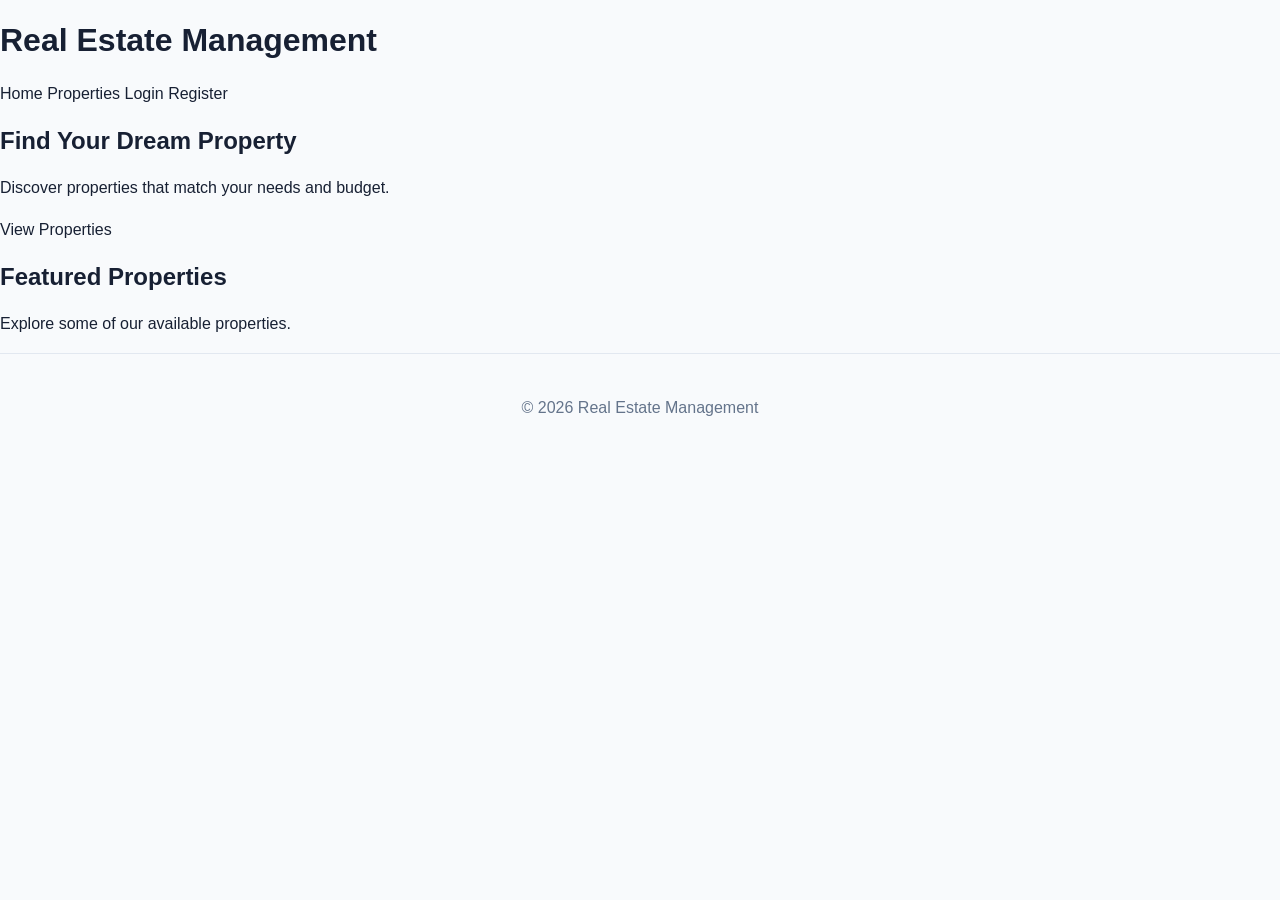
<file: frontend/index.html>
<!DOCTYPE html>
<html lang="en">

<head>
    <meta charset="UTF-8">

    <!-- Makes the website responsive on mobile devices -->
    <meta name="viewport" content="width=device-width, initial-scale=1.0">

    <!-- Browser tab title -->
    <title>Real Estate Management</title>

    <link rel="stylesheet" href="css/style.css">
</head>

<body>

    <!-- Website Header -->
    <header>

        <!-- Application name -->
        <h1>Real Estate Management</h1>

        <!-- Navigation -->
        <nav>
            <a href="index.html">Home</a>
            <a href="properties.html">Properties</a>
            <a href="login.html">Login</a>
            <a href="register.html">Register</a>
        </nav>

    </header>


    <!-- Main Content -->
    <main>

        <!-- Hero Section -->
        <section>

            <h2>Find Your Dream Property</h2>

            <p>
                Discover properties that match your needs and budget.
            </p>

            <a href="properties.html">
                View Properties
            </a>

        </section>


        <!-- Featured Properties Section -->
        <section>

            <h2>Featured Properties</h2>

            <p>
                Explore some of our available properties.
            </p>

        </section>

    </main>


    <!-- Footer -->
    <footer>

        <p>
            &copy; 2026 Real Estate Management
        </p>

    </footer>

</body>

</html>
</file>
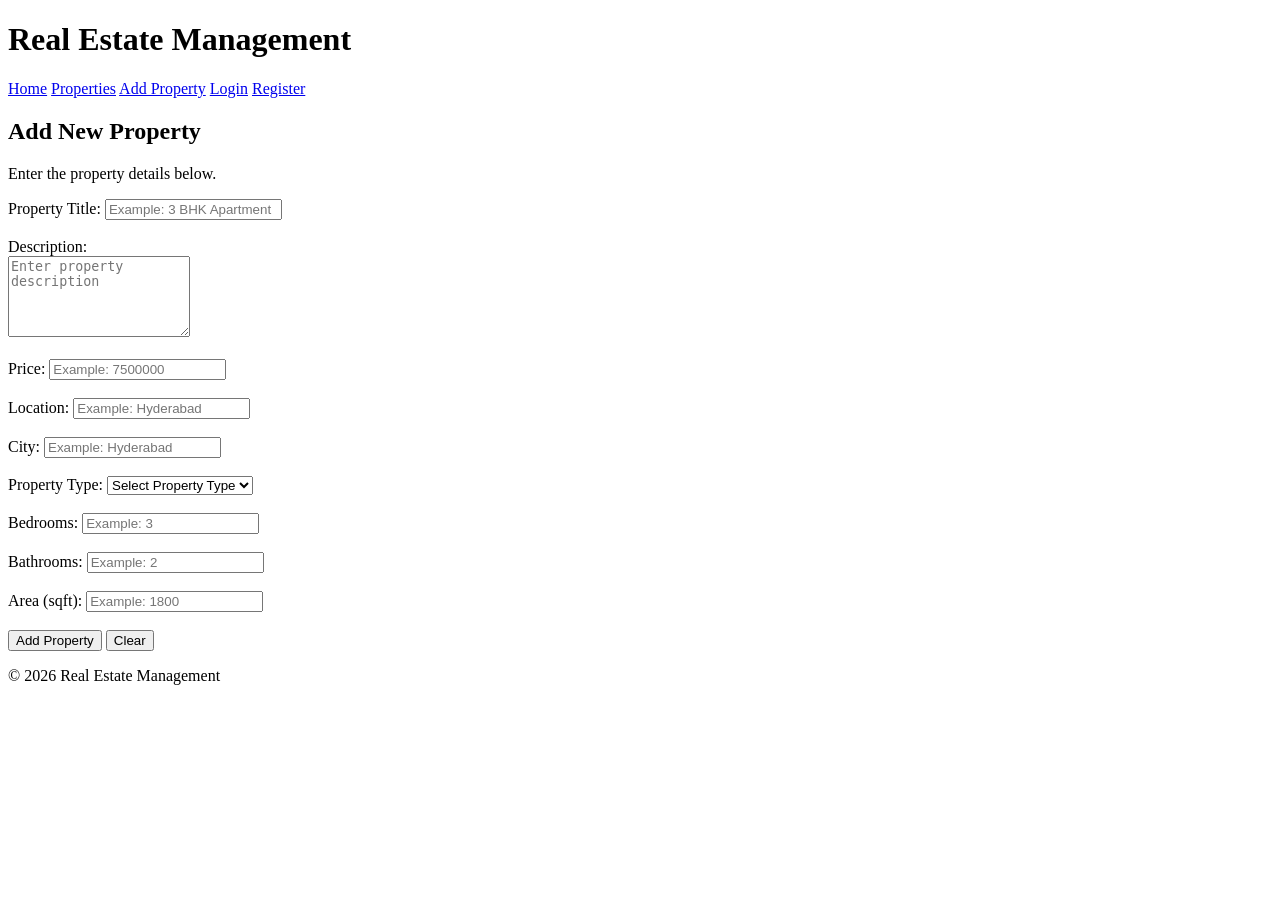
<file: frontend/add-property.html>
<!DOCTYPE html>
<html lang="en">

<head>
    <meta charset="UTF-8">

    <meta name="viewport" content="width=device-width, initial-scale=1.0">

    <title>Add Property - Real Estate Management</title>
</head>

<body>

    <!-- Header -->
    <header>

        <h1>Real Estate Management</h1>

        <!-- Navigation -->
        <nav>
            <a href="index.html">Home</a>
            <a href="properties.html">Properties</a>
            <a href="add-property.html">Add Property</a>
            <a href="login.html">Login</a>
            <a href="register.html">Register</a>
        </nav>

    </header>


    <!-- Main Content -->
    <main>

        <h2>Add New Property</h2>

        <p>
            Enter the property details below.
        </p>


        <!-- Add Property Form -->
        <form id="addPropertyForm">

            <!-- Property Title -->
            <div>
                <label for="title">
                    Property Title:
                </label>

                <input
                    type="text"
                    id="title"
                    name="title"
                    placeholder="Example: 3 BHK Apartment"
                    required
                >
            </div>

            <br>


            <!-- Description -->
            <div>
                <label for="description">
                    Description:
                </label>

                <br>

                <textarea
                    id="description"
                    name="description"
                    rows="5"
                    placeholder="Enter property description"
                    required
                ></textarea>
            </div>

            <br>


            <!-- Price -->
            <div>
                <label for="price">
                    Price:
                </label>

                <input
                    type="number"
                    id="price"
                    name="price"
                    placeholder="Example: 7500000"
                    min="0"
                    required
                >
            </div>

            <br>


            <!-- Location -->
            <div>
                <label for="location">
                    Location:
                </label>

                <input
                    type="text"
                    id="location"
                    name="location"
                    placeholder="Example: Hyderabad"
                    required
                >
            </div>

            <br>


            <!-- City -->
            <div>
                <label for="city">
                    City:
                </label>

                <input
                    type="text"
                    id="city"
                    name="city"
                    placeholder="Example: Hyderabad"
                    required
                >
            </div>

            <br>


            <!-- Property Type -->
            <div>
                <label for="property_type">
                    Property Type:
                </label>

                <select
                    id="property_type"
                    name="property_type"
                    required
                >
                    <option value="">Select Property Type</option>
                    <option value="Apartment">Apartment</option>
                    <option value="House">House</option>
                    <option value="Villa">Villa</option>
                    <option value="Plot">Plot</option>
                    <option value="Commercial">Commercial</option>
                </select>
            </div>

            <br>


            <!-- Bedrooms -->
            <div>
                <label for="bedrooms">
                    Bedrooms:
                </label>

                <input
                    type="number"
                    id="bedrooms"
                    name="bedrooms"
                    placeholder="Example: 3"
                    min="0"
                    required
                >
            </div>

            <br>


            <!-- Bathrooms -->
            <div>
                <label for="bathrooms">
                    Bathrooms:
                </label>

                <input
                    type="number"
                    id="bathrooms"
                    name="bathrooms"
                    placeholder="Example: 2"
                    min="0"
                    required
                >
            </div>

            <br>


            <!-- Area -->
            <div>
                <label for="area">
                    Area (sqft):
                </label>

                <input
                    type="number"
                    id="area"
                    name="area"
                    placeholder="Example: 1800"
                    min="0"
                    required
                >
            </div>

            <br>


            <!-- Buttons -->
            <button type="submit">
                Add Property
            </button>

            <button type="reset">
                Clear
            </button>

        </form>

    </main>


    <!-- Footer -->
    <footer>

        <p>
            &copy; 2026 Real Estate Management
        </p>

    </footer>


    <!-- JavaScript -->
    <script>

        const addPropertyForm =
            document.getElementById("addPropertyForm");

        addPropertyForm.addEventListener("submit", function(event) {

            event.preventDefault();

            alert("Property form submitted successfully!");

        });

    </script>

</body>

</html>
</file>
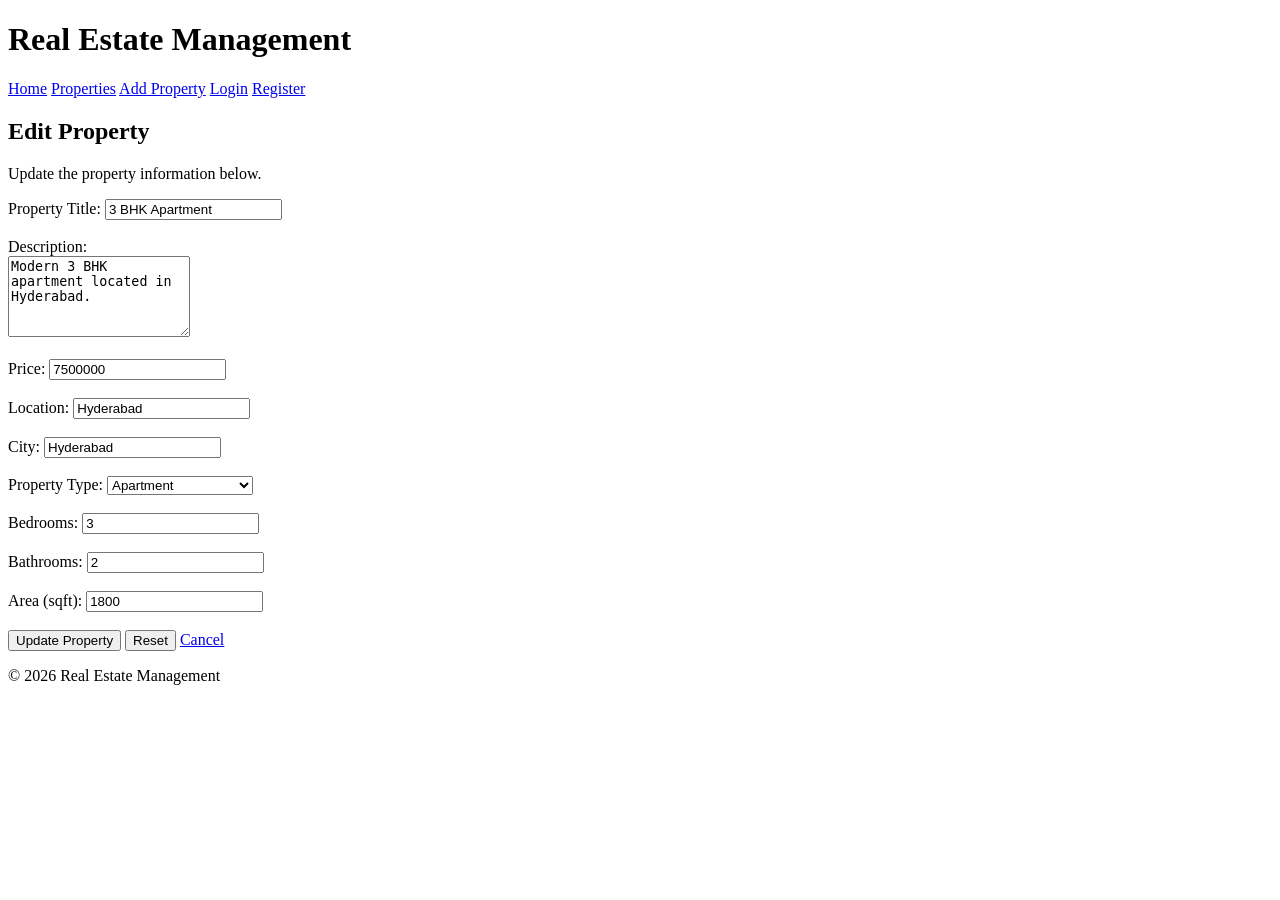
<file: frontend/edit-property.html>
<!DOCTYPE html>
<html lang="en">

<head>
    <meta charset="UTF-8">

    <meta name="viewport" content="width=device-width, initial-scale=1.0">

    <title>Edit Property - Real Estate Management</title>
</head>

<body>

    <!-- Header -->
    <header>

        <h1>Real Estate Management</h1>

        <!-- Navigation -->
        <nav>
            <a href="index.html">Home</a>
            <a href="properties.html">Properties</a>
            <a href="add-property.html">Add Property</a>
            <a href="login.html">Login</a>
            <a href="register.html">Register</a>
        </nav>

    </header>


    <!-- Main Content -->
    <main>

        <h2>Edit Property</h2>

        <p>
            Update the property information below.
        </p>


        <!-- Edit Property Form -->
        <form id="editPropertyForm">

            <!-- Property Title -->
            <div>

                <label for="title">
                    Property Title:
                </label>

                <input
                    type="text"
                    id="title"
                    name="title"
                    placeholder="Example: 3 BHK Apartment"
                    value="3 BHK Apartment"
                    required
                >

            </div>

            <br>


            <!-- Description -->
            <div>

                <label for="description">
                    Description:
                </label>

                <br>

                <textarea
                    id="description"
                    name="description"
                    rows="5"
                    placeholder="Enter property description"
                    required
                >Modern 3 BHK apartment located in Hyderabad.</textarea>

            </div>

            <br>


            <!-- Price -->
            <div>

                <label for="price">
                    Price:
                </label>

                <input
                    type="number"
                    id="price"
                    name="price"
                    placeholder="Example: 7500000"
                    value="7500000"
                    min="0"
                    required
                >

            </div>

            <br>


            <!-- Location -->
            <div>

                <label for="location">
                    Location:
                </label>

                <input
                    type="text"
                    id="location"
                    name="location"
                    placeholder="Example: Hyderabad"
                    value="Hyderabad"
                    required
                >

            </div>

            <br>


            <!-- City -->
            <div>

                <label for="city">
                    City:
                </label>

                <input
                    type="text"
                    id="city"
                    name="city"
                    placeholder="Example: Hyderabad"
                    value="Hyderabad"
                    required
                >

            </div>

            <br>


            <!-- Property Type -->
            <div>

                <label for="property_type">
                    Property Type:
                </label>

                <select
                    id="property_type"
                    name="property_type"
                    required
                >

                    <option value="">
                        Select Property Type
                    </option>

                    <option value="Apartment" selected>
                        Apartment
                    </option>

                    <option value="House">
                        House
                    </option>

                    <option value="Villa">
                        Villa
                    </option>

                    <option value="Plot">
                        Plot
                    </option>

                    <option value="Commercial">
                        Commercial
                    </option>

                </select>

            </div>

            <br>


            <!-- Bedrooms -->
            <div>

                <label for="bedrooms">
                    Bedrooms:
                </label>

                <input
                    type="number"
                    id="bedrooms"
                    name="bedrooms"
                    placeholder="Example: 3"
                    value="3"
                    min="0"
                    required
                >

            </div>

            <br>


            <!-- Bathrooms -->
            <div>

                <label for="bathrooms">
                    Bathrooms:
                </label>

                <input
                    type="number"
                    id="bathrooms"
                    name="bathrooms"
                    placeholder="Example: 2"
                    value="2"
                    min="0"
                    required
                >

            </div>

            <br>


            <!-- Area -->
            <div>

                <label for="area">
                    Area (sqft):
                </label>

                <input
                    type="number"
                    id="area"
                    name="area"
                    placeholder="Example: 1800"
                    value="1800"
                    min="0"
                    required
                >

            </div>

            <br>


            <!-- Buttons -->

            <button type="submit">
                Update Property
            </button>

            <button type="reset">
                Reset
            </button>

            <a href="properties.html">
                Cancel
            </a>

        </form>

    </main>


    <!-- Footer -->
    <footer>

        <p>
            &copy; 2026 Real Estate Management
        </p>

    </footer>


    <!-- Temporary JavaScript -->
    <script>

        const editPropertyForm =
            document.getElementById("editPropertyForm");


        editPropertyForm.addEventListener("submit", function(event) {

            event.preventDefault();

            alert("Property updated successfully!");

        });

    </script>

</body>

</html>
</file>
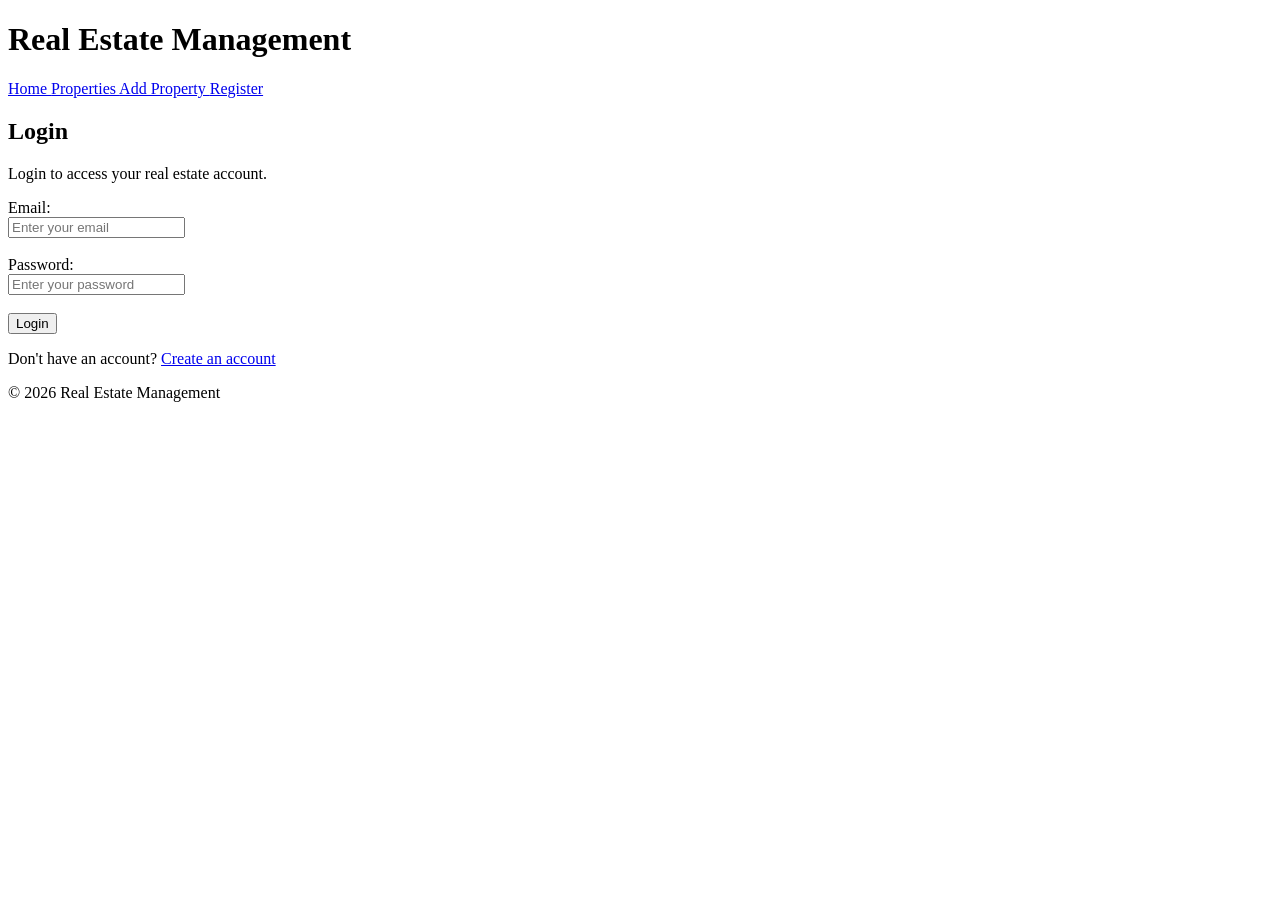
<file: frontend/login.html>
<!DOCTYPE html>
<html lang="en">

<head>

    <meta charset="UTF-8">

    <meta name="viewport" content="width=device-width, initial-scale=1.0">

    <title>Login - Real Estate Management</title>

</head>

<body>

    <!-- =========================
         HEADER
    ========================== -->

    <header>

        <h1>Real Estate Management</h1>

        <nav>

            <a href="index.html">
                Home
            </a>

            <a href="properties.html">
                Properties
            </a>

            <a href="add-property.html">
                Add Property
            </a>

            <a href="register.html">
                Register
            </a>

        </nav>

    </header>


    <!-- =========================
         MAIN LOGIN SECTION
    ========================== -->

    <main>

        <h2>Login</h2>

        <p>
            Login to access your real estate account.
        </p>


        <!-- Login Form -->

        <form id="loginForm">

            <!-- Email -->

            <div>

                <label for="email">
                    Email:
                </label>

                <br>

                <input
                    type="email"
                    id="email"
                    name="email"
                    placeholder="Enter your email"
                    autocomplete="email"
                    required
                >

            </div>

            <br>


            <!-- Password -->

            <div>

                <label for="password">
                    Password:
                </label>

                <br>

                <input
                    type="password"
                    id="password"
                    name="password"
                    placeholder="Enter your password"
                    autocomplete="current-password"
                    required
                >

            </div>

            <br>


            <!-- Login Button -->

            <button type="submit">
                Login
            </button>

        </form>


        <!-- Message area -->

        <div id="message"></div>


        <!-- Register link -->

        <p>

            Don't have an account?

            <a href="register.html">
                Create an account
            </a>

        </p>

    </main>


    <!-- =========================
         FOOTER
    ========================== -->

    <footer>

        <p>
            &copy; 2026 Real Estate Management
        </p>

    </footer>


    <!-- =========================
         TEMPORARY JAVASCRIPT
    ========================== -->

    <script>

        // Get the login form

        const loginForm =
            document.getElementById("loginForm");


        // Get message element

        const message =
            document.getElementById("message");


        // Handle form submission

        loginForm.addEventListener("submit", function(event) {

            // Prevent browser from refreshing the page

            event.preventDefault();


            // Get entered values

            const email =
                document.getElementById("email").value.trim();

            const password =
                document.getElementById("password").value;


            // Validate email

            if (email === "") {

                message.innerHTML =
                    "<p>Please enter your email.</p>";

                return;

            }


            // Validate password

            if (password === "") {

                message.innerHTML =
                    "<p>Please enter your password.</p>";

                return;

            }


            // Temporary success message

            message.innerHTML =
                "<p>Login form submitted successfully.</p>";

        });

    </script>

</body>

</html>
</file>
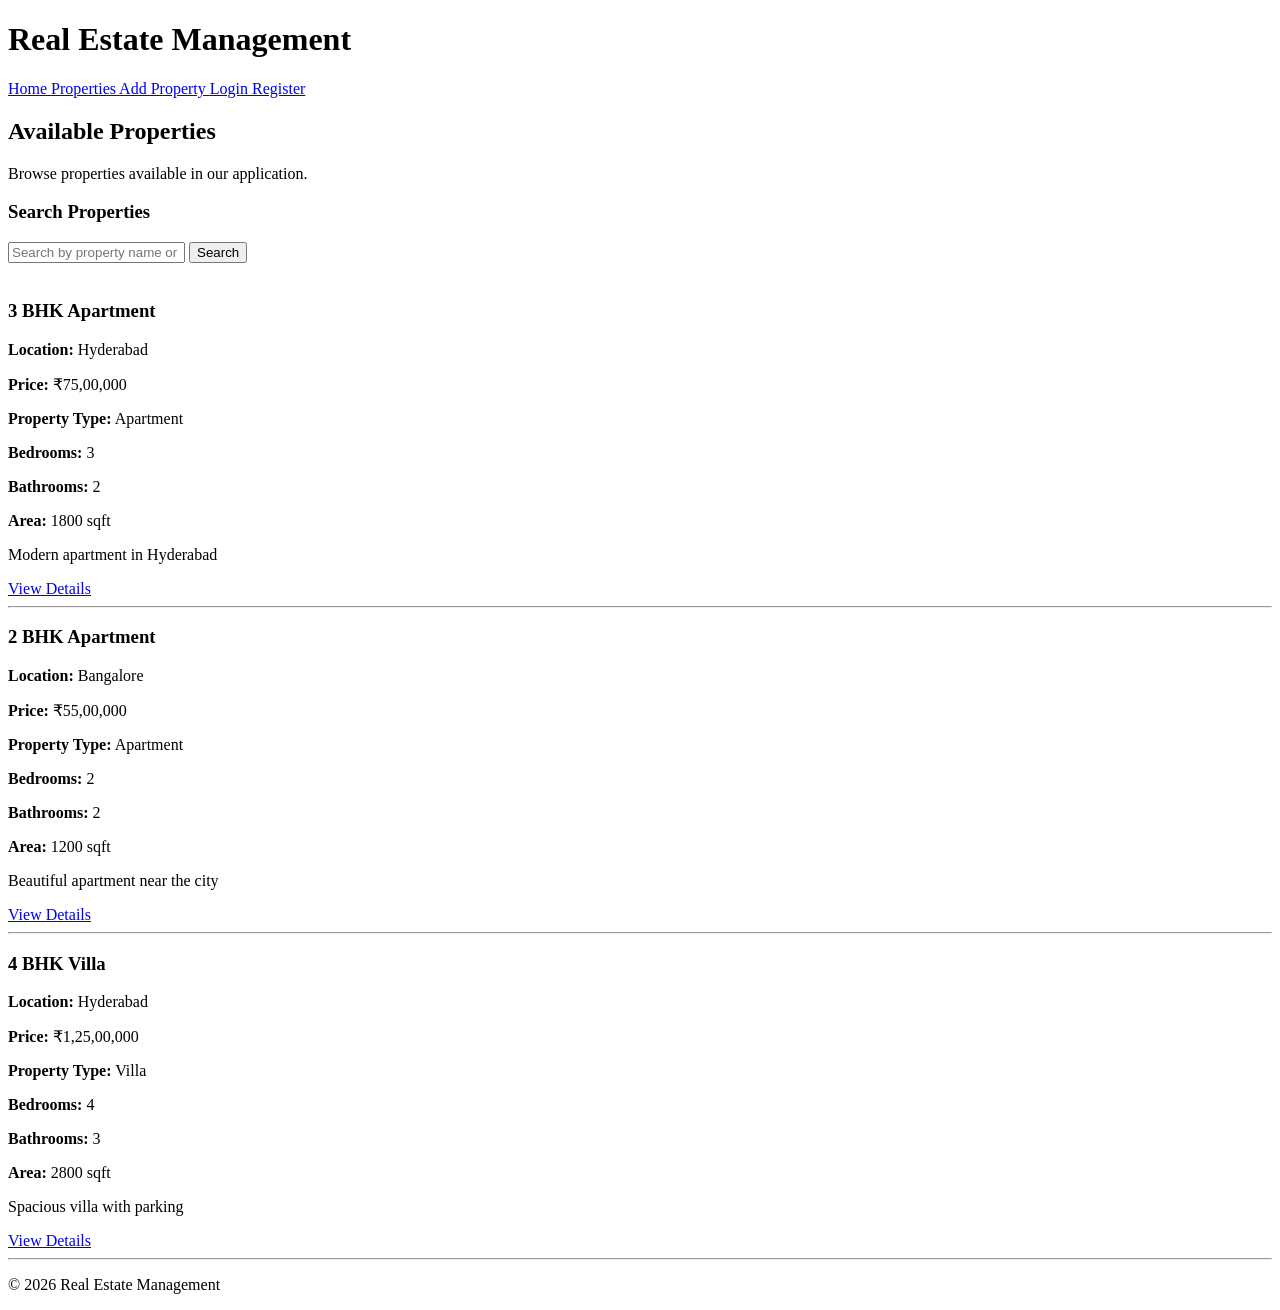
<file: frontend/properties.html>
<!DOCTYPE html>
<html lang="en">

<head>

    <meta charset="UTF-8">

    <meta name="viewport" content="width=device-width, initial-scale=1.0">

    <title>Properties - Real Estate Management</title>

</head>

<body>

    <!-- =========================
         HEADER
    ========================== -->

    <header>

        <h1>Real Estate Management</h1>

        <nav>

            <a href="index.html">
                Home
            </a>

            <a href="properties.html">
                Properties
            </a>

            <a href="add-property.html">
                Add Property
            </a>

            <a href="login.html">
                Login
            </a>

            <a href="register.html">
                Register
            </a>

        </nav>

    </header>


    <!-- =========================
         MAIN CONTENT
    ========================== -->

    <main>

        <h2>Available Properties</h2>

        <p>
            Browse properties available in our application.
        </p>


        <!-- =========================
             SEARCH
        ========================== -->

        <section>

            <h3>Search Properties</h3>

            <input
                type="text"
                id="searchInput"
                placeholder="Search by property name or location"
            >

            <button id="searchButton">
                Search
            </button>

        </section>


        <br>


        <!-- =========================
             PROPERTY LIST
        ========================== -->

        <section>

            <div id="propertyContainer">

                <!-- Property cards will be displayed here -->

            </div>

        </section>


        <!-- =========================
             MESSAGE
        ========================== -->

        <div id="message"></div>

    </main>


    <!-- =========================
         FOOTER
    ========================== -->

    <footer>

        <p>
            &copy; 2026 Real Estate Management
        </p>

    </footer>


    <!-- =========================
         JAVASCRIPT
    ========================== -->

    <script>

        /*
         * Temporary property data.
         *
         * This is mock data for frontend development.
         *
         * Later this data will come from:
         *
         * GET /api/properties
         */

        const properties = [

            {
                id: 1,
                title: "3 BHK Apartment",
                description: "Modern apartment in Hyderabad",
                price: 7500000,
                location: "Hyderabad",
                property_type: "Apartment",
                bedrooms: 3,
                bathrooms: 2,
                area: 1800
            },

            {
                id: 2,
                title: "2 BHK Apartment",
                description: "Beautiful apartment near the city",
                price: 5500000,
                location: "Bangalore",
                property_type: "Apartment",
                bedrooms: 2,
                bathrooms: 2,
                area: 1200
            },

            {
                id: 3,
                title: "4 BHK Villa",
                description: "Spacious villa with parking",
                price: 12500000,
                location: "Hyderabad",
                property_type: "Villa",
                bedrooms: 4,
                bathrooms: 3,
                area: 2800
            }

        ];


        /*
         * Get HTML elements
         */

        const propertyContainer =
            document.getElementById("propertyContainer");

        const searchInput =
            document.getElementById("searchInput");

        const searchButton =
            document.getElementById("searchButton");

        const message =
            document.getElementById("message");


        /*
         * Display properties
         */

        function displayProperties(propertyList) {

            propertyContainer.innerHTML = "";


            /*
             * Check if there are no properties
             */

            if (propertyList.length === 0) {

                propertyContainer.innerHTML =
                    "<p>No properties found.</p>";

                return;

            }


            /*
             * Create property cards
             */

            propertyList.forEach(function(property) {

                const propertyCard =
                    document.createElement("div");


                propertyCard.innerHTML = `

                    <h3>
                        ${property.title}
                    </h3>

                    <p>
                        <strong>Location:</strong>
                        ${property.location}
                    </p>

                    <p>
                        <strong>Price:</strong>
                        ₹${property.price.toLocaleString("en-IN")}
                    </p>

                    <p>
                        <strong>Property Type:</strong>
                        ${property.property_type}
                    </p>

                    <p>
                        <strong>Bedrooms:</strong>
                        ${property.bedrooms}
                    </p>

                    <p>
                        <strong>Bathrooms:</strong>
                        ${property.bathrooms}
                    </p>

                    <p>
                        <strong>Area:</strong>
                        ${property.area} sqft
                    </p>

                    <p>
                        ${property.description}
                    </p>

                    <a href="property-details.html?id=${property.id}">
                        View Details
                    </a>

                    <hr>

                `;


                propertyContainer.appendChild(propertyCard);

            });

        }


        /*
         * Display properties when page loads
         */

        displayProperties(properties);


        /*
         * Search properties
         */

        searchButton.addEventListener(
            "click",
            function() {

                const searchValue =
                    searchInput.value
                        .toLowerCase()
                        .trim();


                /*
                 * Filter properties
                 */

                const filteredProperties =
                    properties.filter(function(property) {

                        return (

                            property.title
                                .toLowerCase()
                                .includes(searchValue)

                            ||

                            property.location
                                .toLowerCase()
                                .includes(searchValue)

                            ||

                            property.property_type
                                .toLowerCase()
                                .includes(searchValue)

                        );

                    });


                /*
                 * Display filtered properties
                 */

                displayProperties(filteredProperties);

            }
        );

    </script>

</body>

</html>
</file>
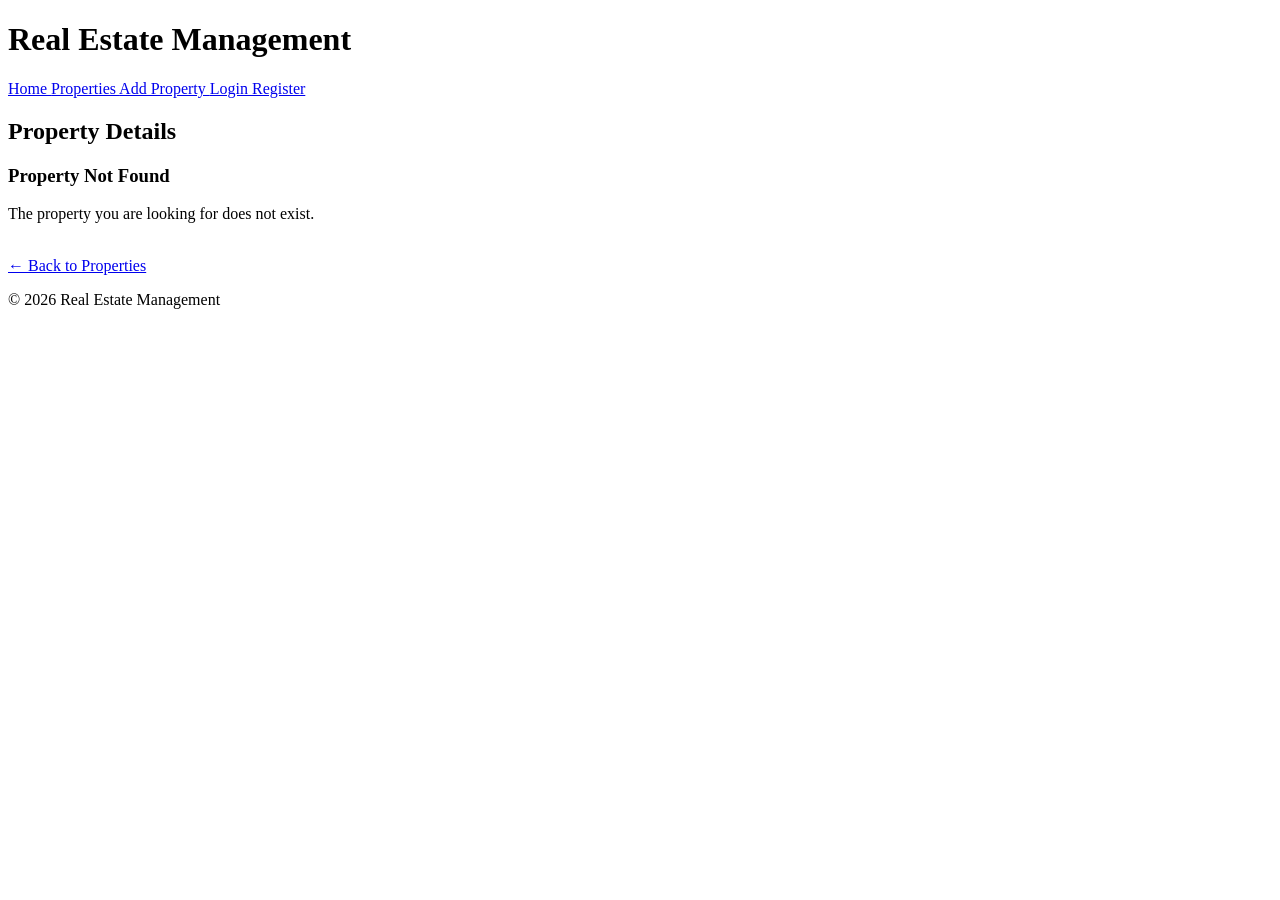
<file: frontend/property-details.html>
<!DOCTYPE html>
<html lang="en">

<head>

    <meta charset="UTF-8">

    <meta name="viewport" content="width=device-width, initial-scale=1.0">

    <title>Property Details - Real Estate Management</title>

</head>

<body>

    <!-- =========================
         HEADER
    ========================== -->

    <header>

        <h1>Real Estate Management</h1>

        <nav>

            <a href="index.html">
                Home
            </a>

            <a href="properties.html">
                Properties
            </a>

            <a href="add-property.html">
                Add Property
            </a>

            <a href="login.html">
                Login
            </a>

            <a href="register.html">
                Register
            </a>

        </nav>

    </header>


    <!-- =========================
         MAIN CONTENT
    ========================== -->

    <main>

        <h2>Property Details</h2>


        <!-- Property Details Container -->

        <section id="propertyDetails">

            <!-- JavaScript will display
                 property information here -->

        </section>


        <br>


        <!-- Navigation -->

        <a href="properties.html">
            ← Back to Properties
        </a>

    </main>


    <!-- =========================
         FOOTER
    ========================== -->

    <footer>

        <p>
            &copy; 2026 Real Estate Management
        </p>

    </footer>


    <!-- =========================
         JAVASCRIPT
    ========================== -->

    <script>

        /*
         * Get the property ID from the URL.
         *
         * Example:
         *
         * property-details.html?id=1
         *
         * The value of id will be:
         *
         * 1
         */

        const urlParams =
            new URLSearchParams(window.location.search);

        const propertyId =
            urlParams.get("id");


        /*
         * Property details container
         */

        const propertyDetails =
            document.getElementById("propertyDetails");


        /*
         * Temporary mock property data.
         *
         * Later this will come from:
         *
         * GET /api/properties/<id>
         */

        const properties = [

            {
                id: 1,
                title: "3 BHK Apartment",
                description:
                    "Modern 3 BHK apartment located in Hyderabad with excellent connectivity and nearby facilities.",
                price: 7500000,
                location: "Hyderabad",
                property_type: "Apartment",
                bedrooms: 3,
                bathrooms: 2,
                area: 1800
            },

            {
                id: 2,
                title: "2 BHK Apartment",
                description:
                    "Beautiful 2 BHK apartment located near the city center.",
                price: 5500000,
                location: "Bangalore",
                property_type: "Apartment",
                bedrooms: 2,
                bathrooms: 2,
                area: 1200
            },

            {
                id: 3,
                title: "4 BHK Villa",
                description:
                    "Spacious villa with parking and modern facilities.",
                price: 12500000,
                location: "Hyderabad",
                property_type: "Villa",
                bedrooms: 4,
                bathrooms: 3,
                area: 2800
            }

        ];


        /*
         * Find the property using the ID
         */

        const property =
            properties.find(function(item) {

                return item.id === Number(propertyId);

            });


        /*
         * Check whether property exists
         */

        if (!property) {

            propertyDetails.innerHTML = `

                <h3>Property Not Found</h3>

                <p>
                    The property you are looking for
                    does not exist.
                </p>

            `;

        }

        else {

            /*
             * Display property details
             */

            propertyDetails.innerHTML = `

                <h2>
                    ${property.title}
                </h2>


                <p>
                    <strong>Property Type:</strong>
                    ${property.property_type}
                </p>


                <p>
                    <strong>Location:</strong>
                    ${property.location}
                </p>


                <p>
                    <strong>Price:</strong>
                    ₹${property.price.toLocaleString("en-IN")}
                </p>


                <p>
                    <strong>Bedrooms:</strong>
                    ${property.bedrooms}
                </p>


                <p>
                    <strong>Bathrooms:</strong>
                    ${property.bathrooms}
                </p>


                <p>
                    <strong>Area:</strong>
                    ${property.area} sqft
                </p>


                <h3>
                    Description
                </h3>


                <p>
                    ${property.description}
                </p>


                <br>


                <!-- Edit Property -->

                <a href="edit-property.html?id=${property.id}">
                    Edit Property
                </a>


                <br>
                <br>


                <!-- Delete Property -->

                <button id="deleteButton">
                    Delete Property
                </button>

            `;


            /*
             * Delete button
             */

            const deleteButton =
                document.getElementById("deleteButton");


            deleteButton.addEventListener(
                "click",
                function() {

                    const confirmDelete =
                        confirm(
                            "Are you sure you want to delete this property?"
                        );


                    if (confirmDelete) {

                        alert(
                            "Property deleted successfully!"
                        );


                        /*
                         * Later this will call:
                         *
                         * DELETE /api/properties/<id>
                         */

                        window.location.href =
                            "properties.html";

                    }

                }
            );

        }

    </script>

</body>

</html>
</file>
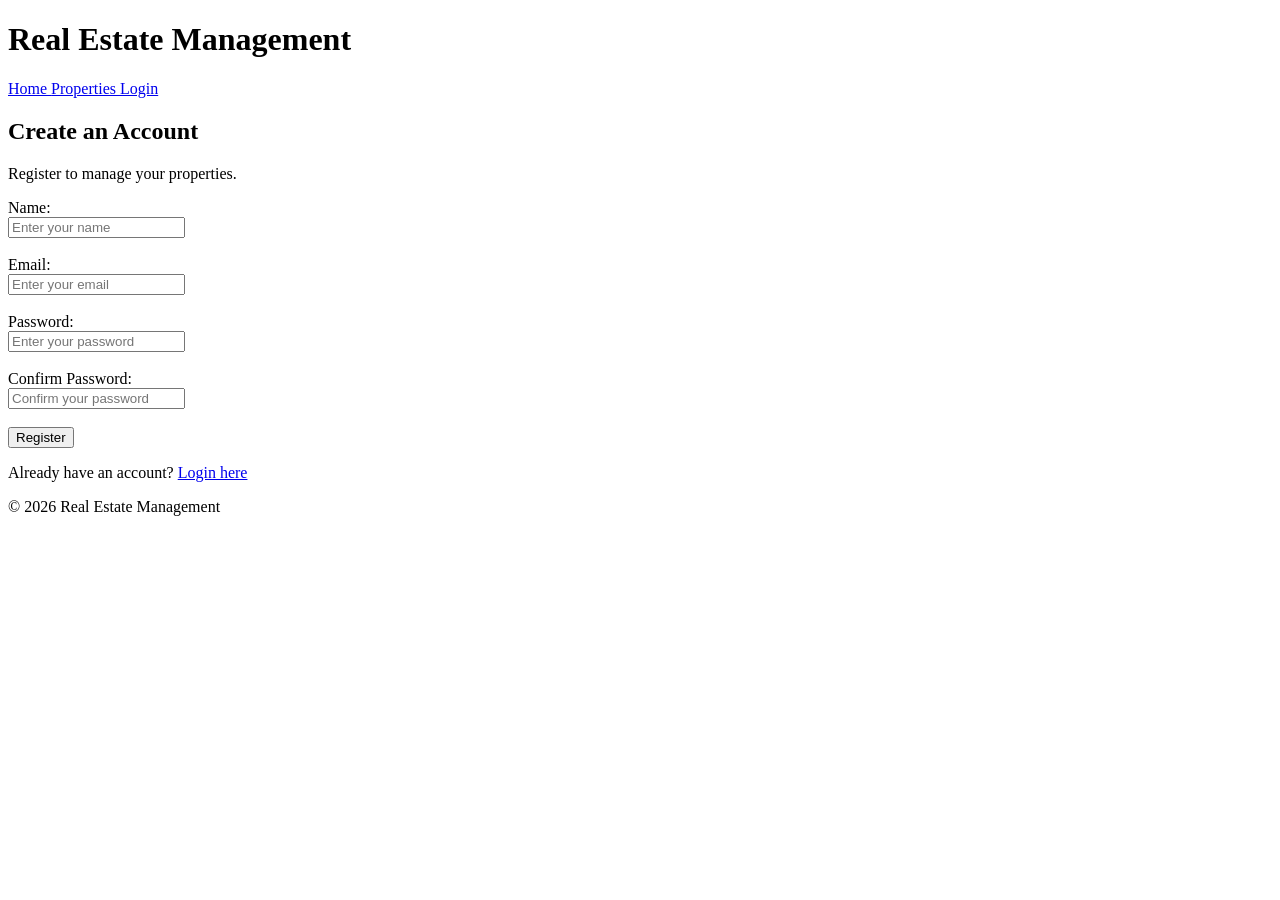
<file: frontend/register.html>
<!DOCTYPE html>
<html lang="en">

<head>

    <meta charset="UTF-8">

    <meta name="viewport" content="width=device-width, initial-scale=1.0">

    <title>Register - Real Estate Management</title>

</head>

<body>


    <!-- =========================
         HEADER
    ========================== -->

    <header>

        <h1>Real Estate Management</h1>

        <nav>

            <a href="index.html">
                Home
            </a>

            <a href="properties.html">
                Properties
            </a>

            <a href="login.html">
                Login
            </a>

        </nav>

    </header>


    <!-- =========================
         MAIN CONTENT
    ========================== -->

    <main>

        <h2>Create an Account</h2>

        <p>
            Register to manage your properties.
        </p>


        <!-- =========================
             REGISTER FORM
        ========================== -->

        <form id="registerForm">


            <!-- Name -->

            <div>

                <label for="name">
                    Name:
                </label>

                <br>

                <input
                    type="text"
                    id="name"
                    name="name"
                    placeholder="Enter your name"
                    autocomplete="name"
                    required
                >

            </div>

            <br>


            <!-- Email -->

            <div>

                <label for="email">
                    Email:
                </label>

                <br>

                <input
                    type="email"
                    id="email"
                    name="email"
                    placeholder="Enter your email"
                    autocomplete="email"
                    required
                >

            </div>

            <br>


            <!-- Password -->

            <div>

                <label for="password">
                    Password:
                </label>

                <br>

                <input
                    type="password"
                    id="password"
                    name="password"
                    placeholder="Enter your password"
                    autocomplete="new-password"
                    minlength="8"
                    required
                >

            </div>

            <br>


            <!-- Confirm Password -->

            <div>

                <label for="confirmPassword">
                    Confirm Password:
                </label>

                <br>

                <input
                    type="password"
                    id="confirmPassword"
                    name="confirmPassword"
                    placeholder="Confirm your password"
                    autocomplete="new-password"
                    minlength="8"
                    required
                >

            </div>

            <br>


            <!-- Register Button -->

            <button type="submit">
                Register
            </button>


        </form>


        <!-- =========================
             MESSAGE
        ========================== -->

        <div id="message"></div>


        <!-- Login Link -->

        <p>

            Already have an account?

            <a href="login.html">
                Login here
            </a>

        </p>


    </main>


    <!-- =========================
         FOOTER
    ========================== -->

    <footer>

        <p>
            &copy; 2026 Real Estate Management
        </p>

    </footer>


    <!-- =========================
         JAVASCRIPT
    ========================== -->

    <script>


        // Get register form

        const registerForm =
            document.getElementById("registerForm");


        // Get message area

        const message =
            document.getElementById("message");


        // Handle form submission

        registerForm.addEventListener(
            "submit",
            function(event) {

                // Prevent page refresh

                event.preventDefault();


                // Get values

                const name =
                    document.getElementById("name")
                    .value
                    .trim();


                const email =
                    document.getElementById("email")
                    .value
                    .trim();


                const password =
                    document.getElementById("password")
                    .value;


                const confirmPassword =
                    document.getElementById("confirmPassword")
                    .value;


                // Clear previous message

                message.innerHTML = "";


                // Validate name

                if (name === "") {

                    message.innerHTML =
                        "<p>Please enter your name.</p>";

                    return;

                }


                // Validate email

                if (email === "") {

                    message.innerHTML =
                        "<p>Please enter your email.</p>";

                    return;

                }


                // Validate password

                if (password === "") {

                    message.innerHTML =
                        "<p>Please enter your password.</p>";

                    return;

                }


                // Check password length

                if (password.length < 8) {

                    message.innerHTML =
                        "<p>Password must contain at least 8 characters.</p>";

                    return;

                }


                // Check password confirmation

                if (password !== confirmPassword) {

                    message.innerHTML =
                        "<p>Passwords do not match.</p>";

                    return;

                }


                // Temporary success message

                message.innerHTML =
                    "<p>Registration form submitted successfully.</p>";


                /*
                 * Later we will replace this with:
                 *
                 * POST /api/auth/register
                 *
                 * Example request:
                 *
                 * {
                 *     "name": name,
                 *     "email": email,
                 *     "password": password
                 * }
                 *
                 */


            }
        );


    </script>


</body>

</html>
</file>
<file: frontend/css/style.css>
* {
  box-sizing: border-box;
}

:root {
  --primary: #2563eb;
  --primary-dark: #1d4ed8;
  --text: #172033;
  --muted: #64748b;
  --border: #e2e8f0;
  --background: #f8fafc;
  --white: #ffffff;
  --danger: #dc2626;
  --success: #15803d;
}

body {
  margin: 0;
  font-family: Inter, Arial, sans-serif;
  color: var(--text);
  background: var(--background);
  line-height: 1.6;
}

a {
  color: inherit;
  text-decoration: none;
}

.navbar {
  min-height: 70px;
  padding: 0 6%;
  display: flex;
  align-items: center;
  justify-content: space-between;
  background: var(--white);
  border-bottom: 1px solid var(--border);
}

.brand {
  font-size: 1.35rem;
  font-weight: 800;
  color: var(--primary);
}

.navbar nav {
  display: flex;
  align-items: center;
  gap: 20px;
}

.navbar nav a {
  color: #475569;
}

.navbar nav a:hover,
.navbar nav a.active {
  color: var(--primary);
}

.link-button {
  border: 0;
  background: transparent;
  cursor: pointer;
  font: inherit;
  color: #475569;
}

.hero {
  min-height: 480px;
  padding: 90px 8%;
  display: flex;
  align-items: center;
  background: linear-gradient(135deg, #dbeafe, #eff6ff 45%, #ffffff);
}

.hero h1 {
  max-width: 760px;
  margin: 10px 0 18px;
  font-size: clamp(2.4rem, 6vw, 4.5rem);
  line-height: 1.05;
}

.hero p {
  max-width: 650px;
  color: var(--muted);
  font-size: 1.1rem;
}

.hero-actions,
.details-actions {
  display: flex;
  gap: 12px;
  margin-top: 28px;
  flex-wrap: wrap;
}

.eyebrow {
  color: var(--primary);
  font-size: .78rem;
  font-weight: 800;
  letter-spacing: .12em;
}

.section {
  max-width: 1200px;
  margin: auto;
  padding: 70px 24px;
}

.section.narrow {
  max-width: 850px;
}

.section-heading {
  display: flex;
  justify-content: space-between;
  align-items: end;
  gap: 20px;
  margin-bottom: 30px;
}

h1, h2, h3 {
  line-height: 1.2;
}

.section-heading h1,
.section-heading h2 {
  margin: 6px 0 0;
}

.text-link {
  color: var(--primary);
  font-weight: 700;
}

.property-grid {
  display: grid;
  grid-template-columns: repeat(3, minmax(0, 1fr));
  gap: 22px;
}

.property-card,
.form-card,
.details-card {
  background: var(--white);
  border: 1px solid var(--border);
  border-radius: 16px;
  box-shadow: 0 8px 30px rgba(15, 23, 42, .06);
}

.property-card {
  overflow: hidden;
}

.property-image {
  height: 170px;
  padding: 18px;
  display: flex;
  align-items: start;
  justify-content: end;
  background: linear-gradient(135deg, #bfdbfe, #e0f2fe);
}

.property-image span {
  padding: 5px 10px;
  background: rgba(255,255,255,.9);
  border-radius: 999px;
  font-size: .8rem;
}

.property-content {
  padding: 22px;
}

.property-content h3 {
  margin: 0 0 5px;
}

.price {
  display: block;
  margin: 8px 0;
  font-size: 1.2rem;
  color: var(--primary);
}

.property-meta,
.stats {
  display: flex;
  gap: 12px;
  flex-wrap: wrap;
}

.property-meta {
  margin: 15px 0 20px;
  color: var(--muted);
  font-size: .9rem;
}

.property-meta span {
  padding-right: 12px;
  border-right: 1px solid var(--border);
}

.property-meta span:last-child {
  border-right: 0;
}

.btn {
  display: inline-flex;
  justify-content: center;
  align-items: center;
  min-height: 44px;
  padding: 10px 18px;
  border-radius: 9px;
  border: 1px solid transparent;
  cursor: pointer;
  font-weight: 700;
}

.btn.primary {
  color: white;
  background: var(--primary);
}

.btn.primary:hover {
  background: var(--primary-dark);
}

.btn.secondary {
  color: var(--text);
  background: white;
  border-color: var(--border);
}

.btn.danger {
  color: white;
  background: var(--danger);
}

.btn.full {
  width: 100%;
}

.btn:disabled {
  opacity: .6;
  cursor: not-allowed;
}

.auth-page {
  min-height: calc(100vh - 70px);
  display: grid;
  place-items: center;
  padding: 40px 20px;
}

.form-card {
  width: min(100%, 650px);
  padding: 32px;
}

.form-card h1 {
  margin: 4px 0;
}

.form-card label {
  display: block;
  margin-top: 18px;
  font-weight: 700;
}

input,
textarea {
  width: 100%;
  margin-top: 7px;
  padding: 12px 14px;
  border: 1px solid var(--border);
  border-radius: 8px;
  font: inherit;
  background: white;
}

input:focus,
textarea:focus {
  outline: 2px solid #bfdbfe;
  border-color: var(--primary);
}

.form-grid {
  display: grid;
  grid-template-columns: repeat(2, 1fr);
  gap: 0 16px;
}

.form-footer {
  text-align: center;
  margin-bottom: 0;
}

.form-footer a {
  color: var(--primary);
  font-weight: 700;
}

.muted {
  color: var(--muted);
}

.toolbar {
  margin-bottom: 25px;
}

.loading,
.empty-state {
  padding: 35px;
  text-align: center;
  color: var(--muted);
}

.error-box,
.success-box {
  padding: 12px 14px;
  margin: 15px 0;
  border-radius: 8px;
}

.error-box {
  color: #991b1b;
  background: #fee2e2;
}

.success-box {
  color: #166534;
  background: #dcfce7;
}

.details-card {
  margin-top: 20px;
  padding: 35px;
}

.details-header {
  display: flex;
  justify-content: space-between;
  gap: 20px;
  align-items: start;
}

.details-header h1 {
  margin: 8px 0;
}

.description {
  margin-top: 30px;
  color: #475569;
}

.stats {
  margin-top: 30px;
}

.stats div {
  min-width: 130px;
  padding: 18px;
  border: 1px solid var(--border);
  border-radius: 10px;
}

.stats strong,
.stats span {
  display: block;
}

.stats strong {
  font-size: 1.3rem;
}

.stats span {
  color: var(--muted);
  font-size: .9rem;
}

footer {
  padding: 25px;
  text-align: center;
  color: var(--muted);
  border-top: 1px solid var(--border);
}

@media (max-width: 800px) {
  .navbar {
    padding: 15px 20px;
    align-items: flex-start;
  }

  .navbar nav {
    gap: 10px;
    flex-wrap: wrap;
    justify-content: flex-end;
  }

  .property-grid {
    grid-template-columns: 1fr;
  }

  .form-grid {
    grid-template-columns: 1fr;
  }

  .section-heading {
    align-items: flex-start;
    flex-direction: column;
  }

  .details-header {
    flex-direction: column;
  }
}
</file>
